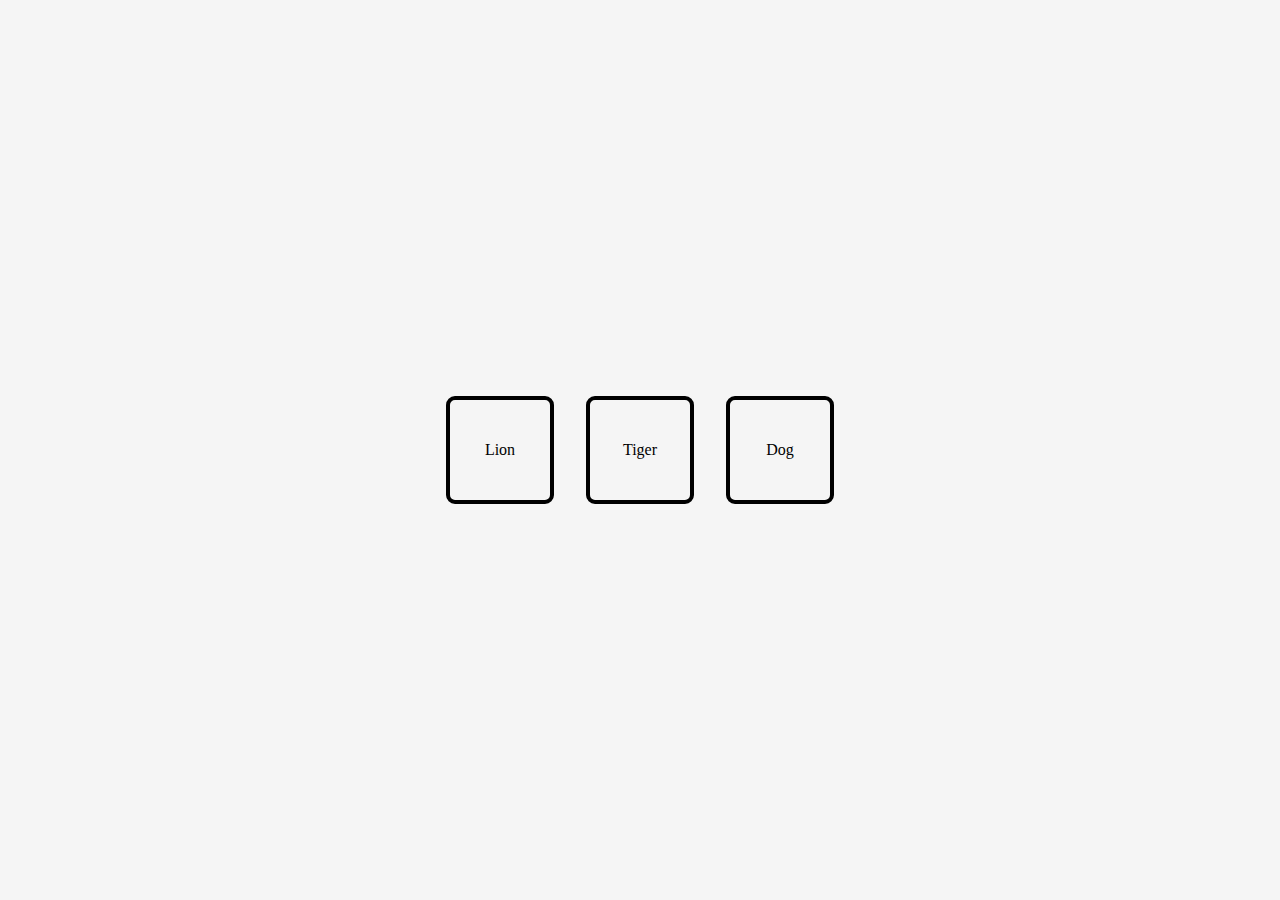
<file: Audio Player/index.html>
<!DOCTYPE html>
<html lang="en">
<head>
  <meta charset="UTF-8">
  <meta http-equiv="X-UA-Compatible" content="IE=edge">
  <meta name="viewport" content="width=device-width, initial-scale=1.0">
  <title>Animal Audio Player</title>
  <link rel="stylesheet" href="style.css">
</head>
<body>
    <div class="container">
    <div class="lionClass">Lion</div>
    <div class="tigerClass">Tiger</div>
    <div class="dogClass">Dog</div>
  </div>
  <script src="scripts.js"></script>
</body>
</html>
</file>
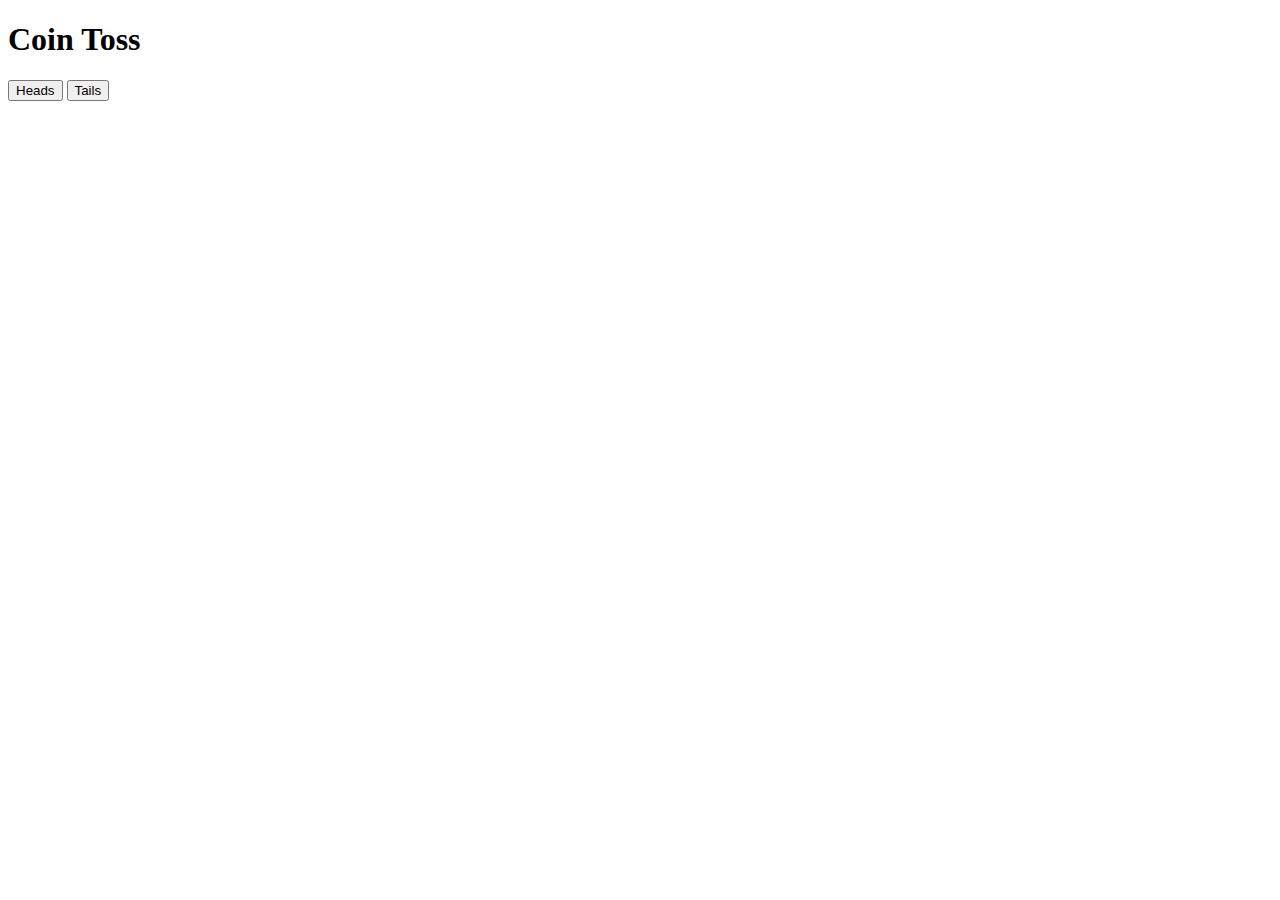
<file: Coin Toss Game/index.html>
<!DOCTYPE html>
<html lang="en">
<head>
  <meta charset="UTF-8">
  <meta http-equiv="X-UA-Compatible" content="IE=edge">
  <meta name="viewport" content="width=device-width, initial-scale=1.0">
  <title>Document</title>
</head>
<body>
  <h1>Coin Toss</h1>

  <button class="heads">Heads</button>
  <button class="tails">Tails</button>

  <div class='message'></div>
  

  <script src="index.js"></script>
</body>
</html>
</file>
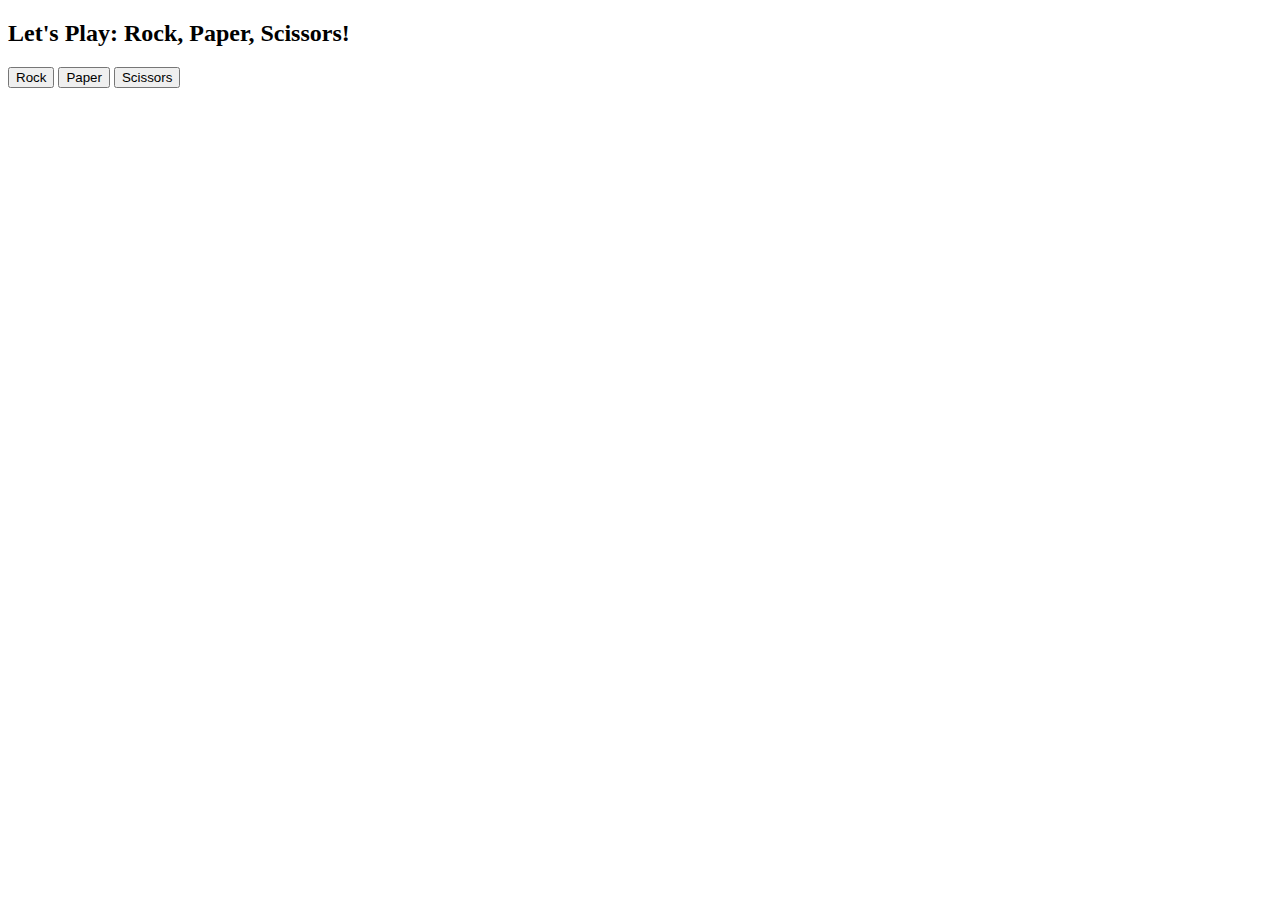
<file: rock paper scissors/index.html>
<!DOCTYPE html>
<html lang="en">
<head>
  <meta charset="UTF-8">
  <meta http-equiv="X-UA-Compatible" content="IE=edge">
  <meta name="viewport" content="width=device-width, initial-scale=1.0">
  <title>Rock Paper Scissors</title>
</head>
<body>

  <h2>Let's Play: Rock, Paper, Scissors!</h2>
  <div class="message"></div>
  <button class="rock">Rock</button>
  <button class="paper">Paper</button>
  <button class="scissors">Scissors</button>

  <script src="index.js"></script>
</body>
</html>
</file>
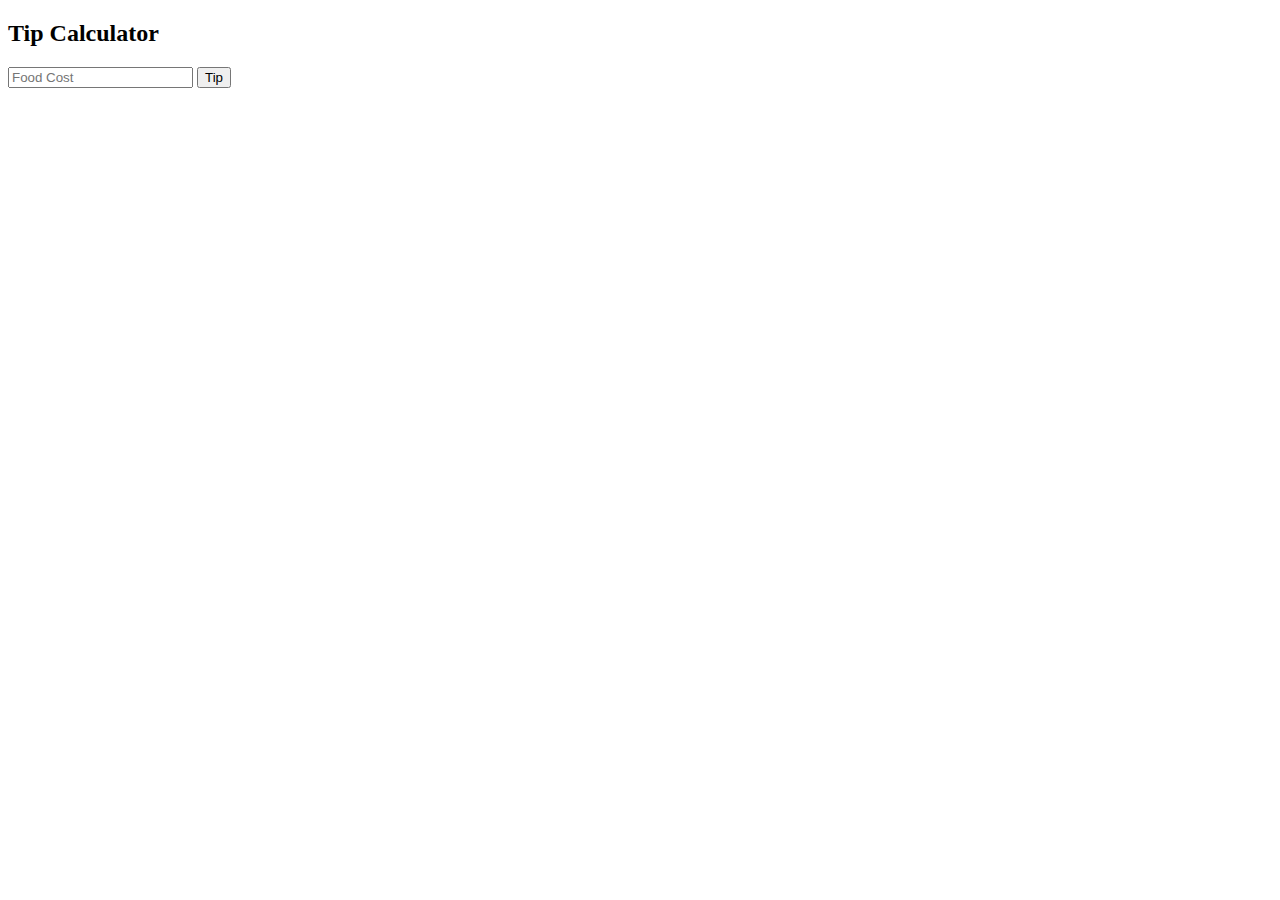
<file: Tip Calculator/index.html>
<!DOCTYPE html>
<html lang="en">
<head>
  <meta charset="UTF-8">
  <meta http-equiv="X-UA-Compatible" content="IE=edge">
  <meta name="viewport" content="width=device-width, initial-scale=1.0">
  <title>Tip Calculator</title>
</head>
<body>
  <h2>Tip Calculator</h2>
  <input type="text" placeholder ="Food Cost" >
  <button type="button">Tip</button>
  <div class="output"></div>

  <script src="index.js"></script>
</body>
</html>
</file>
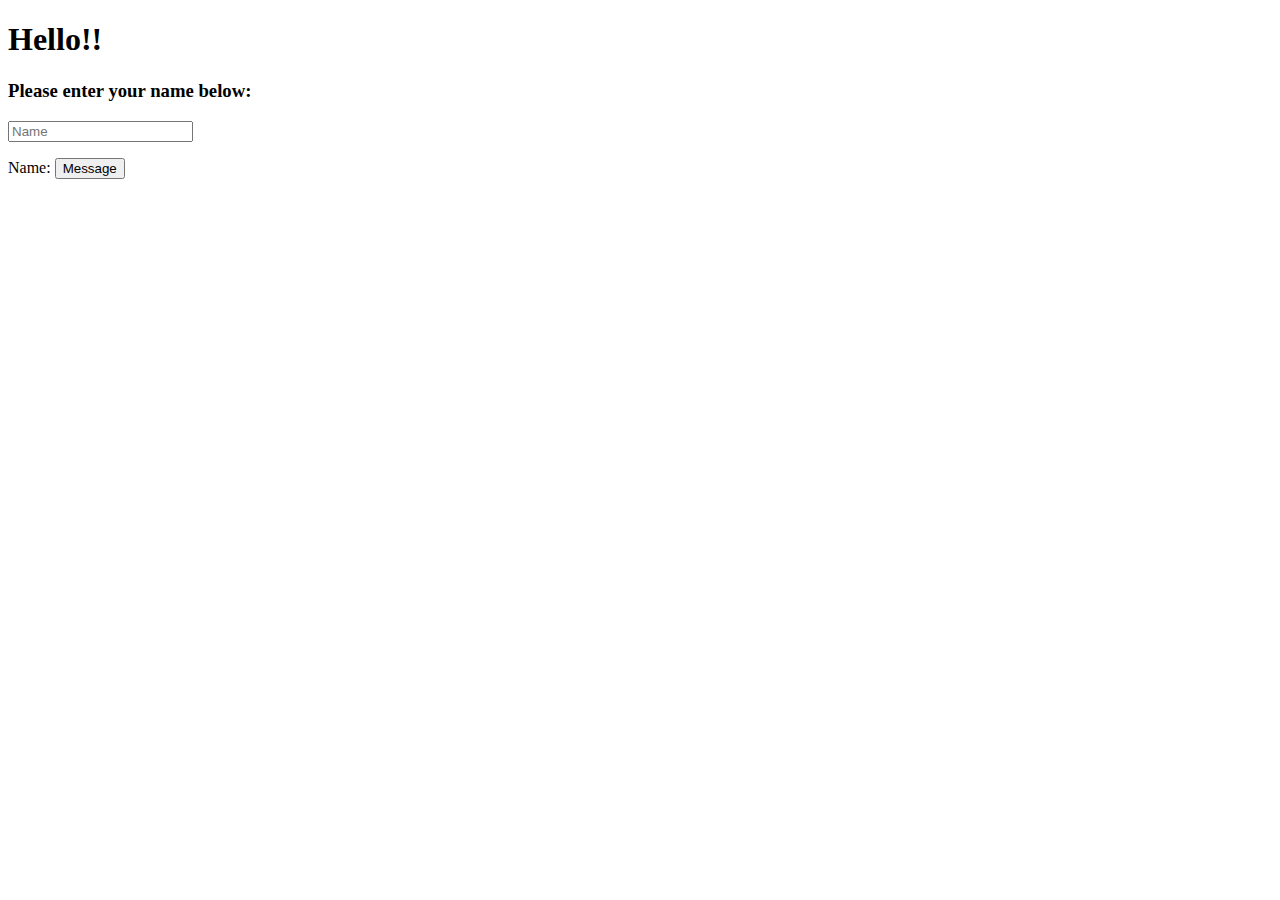
<file: Welcome Message/index.html>
<!DOCTYPE html>
<html lang="en">
<head>
  <meta charset="UTF-8">
  <meta http-equiv="X-UA-Compatible" content="IE=edge">
  <meta name="viewport" content="width=device-width, initial-scale=1.0">
  <title>Welcome Message</title>
</head>
<body>
  <h1 class="change1">Hello!!</h1>

  <h3 class="change2">Please enter your name below:</h3>

  <input placeholder="Name" type="text">

  <p>Name: <button type="button">Message</button></p>

  <script src="index.js"></script>
</body>
</html>
</file>
<file: Audio Player/style.css>
* {
  padding: 0;
  margin: 0;
  background-color: whitesmoke;
}

.container {
  display: flex;
  justify-content: center;
  align-items: center;
  text-align: center;
  min-height: 100vh;
}

.lionClass {
  display: flex;
  justify-content: center;
  align-items: center;
  text-align: center;
  margin: 20px;
  width: 100px;
  height: 100px;
  outline: 4px solid black;
  border-radius: 5px;
  cursor: pointer;
}

.tigerClass {
  display: flex;
  justify-content: center;
  align-items: center;
  text-align: center;
  margin: 20px;
  width: 100px;
  height: 100px;
  outline: 4px solid black;
  border-radius: 5px;
  cursor: pointer;
}

.dogClass {
  display: flex;
  justify-content: center;
  align-items: center;
  text-align: center;
  margin: 20px;
  width: 100px;
  height: 100px;
  outline: 4px solid black;
  border-radius: 5px;
  cursor: pointer;
}

.container :hover{
  box-shadow: rgba(0, 0, 0, 0.90) 0px 5px 15px;
}
</file>
